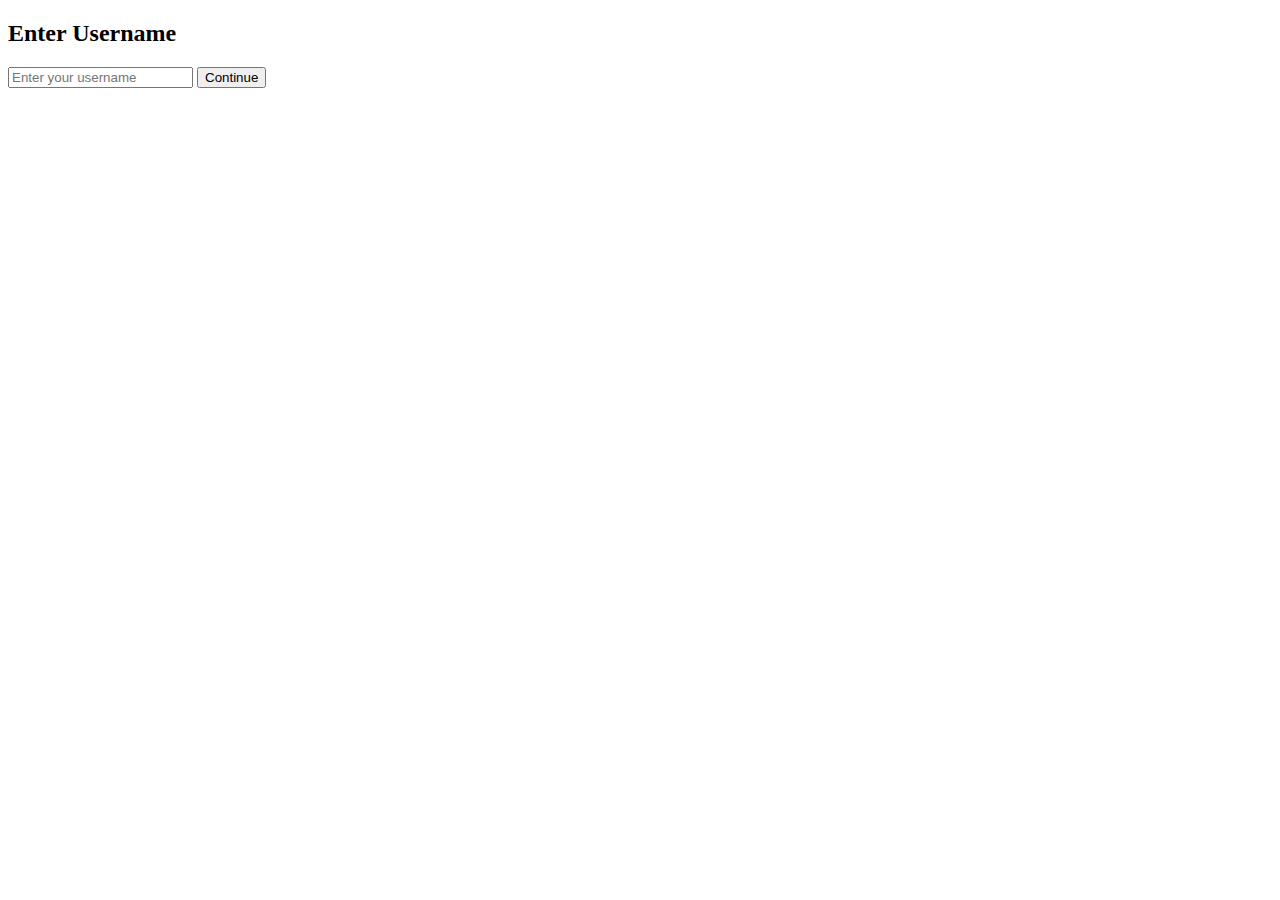
<file: target/classes/templates/index.html>
<!DOCTYPE html>
<html lang="en" xmlns:th="http://www.w3.org/1999/xhtml">
<head>
    <meta charset="UTF-8">
    <title>Login</title>
    <link rel="stylesheet" th:href="@{css/index.css}">
</head>
<body>

<div class="login-container">
    <h2>Enter Username</h2>
    <label for="username"></label> <input type="text" id="username" placeholder="Enter your username">
    <button onclick="proceed()">Continue</button>
</div>

<script th:src="@{js/index.js}"></script>

</body>
</html>
</file>
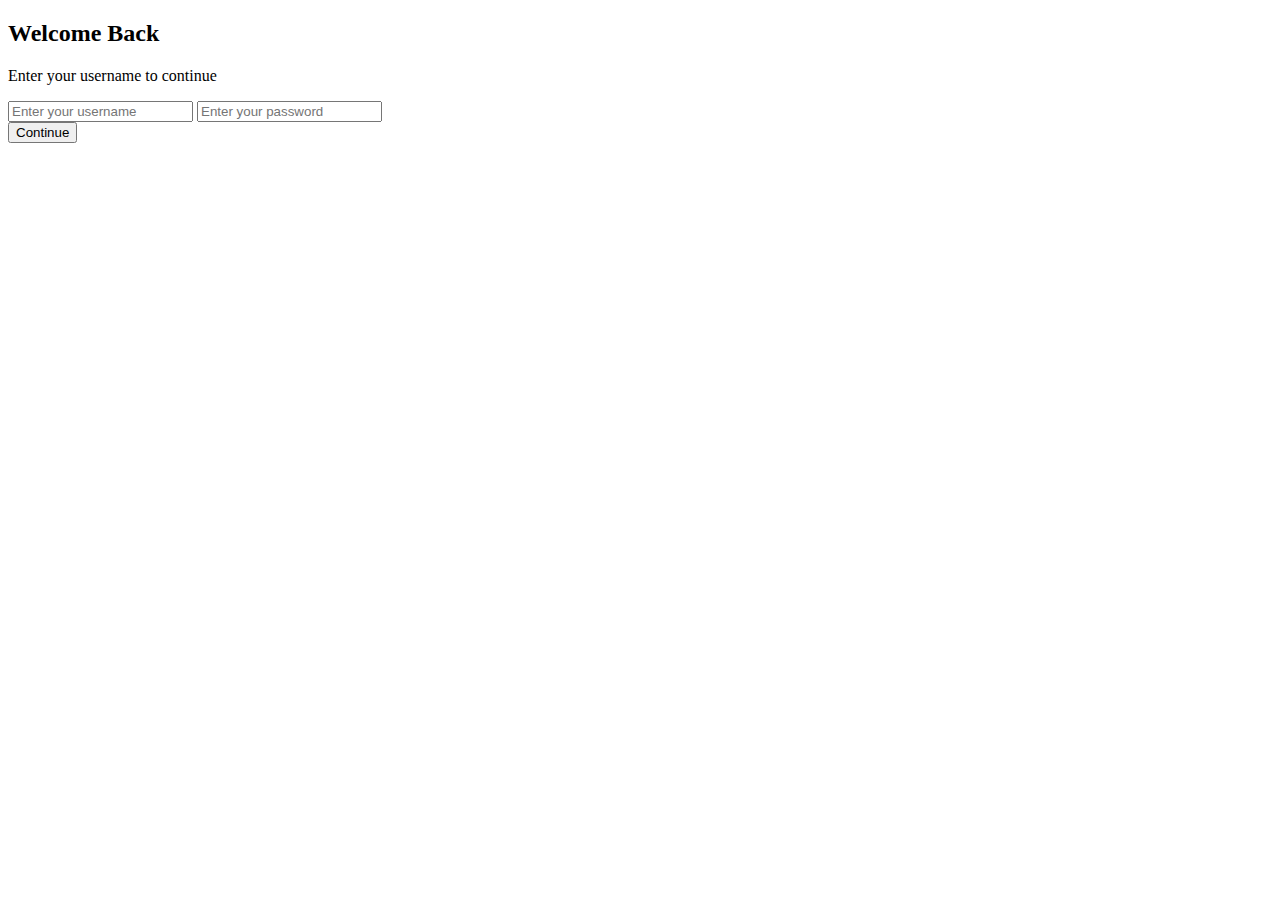
<file: src/main/resources/templates/index.html>
<!DOCTYPE html>
<html lang="en" xmlns:th="http://www.w3.org/1999/xhtml">
<head>
    <meta charset="UTF-8" />
    <meta name="viewport" content="width=device-width, initial-scale=1.0"/>
    <title>Login</title>
    <link rel="stylesheet" th:href="@{/css/index.css}">
</head>
<body>
<div class="particles"></div>

<div class="login-container">

    <div class="login-header">
        <h2>Welcome Back</h2>
        <p>Enter your username to continue</p>
    </div>

    <div class="input-group">
        <input type="text" id="username" placeholder="Enter your username" spellcheck="false" />
        <input type="password" id="password" placeholder="Enter your password" spellcheck="false" />
    </div>

    <button class="continue-btn" onclick="proceed()">
        <span class="btn-text">Continue</span>
    </button>

</div>

<script th:src="@{/js/index.js}"></script>
</body>
</html>
</file>
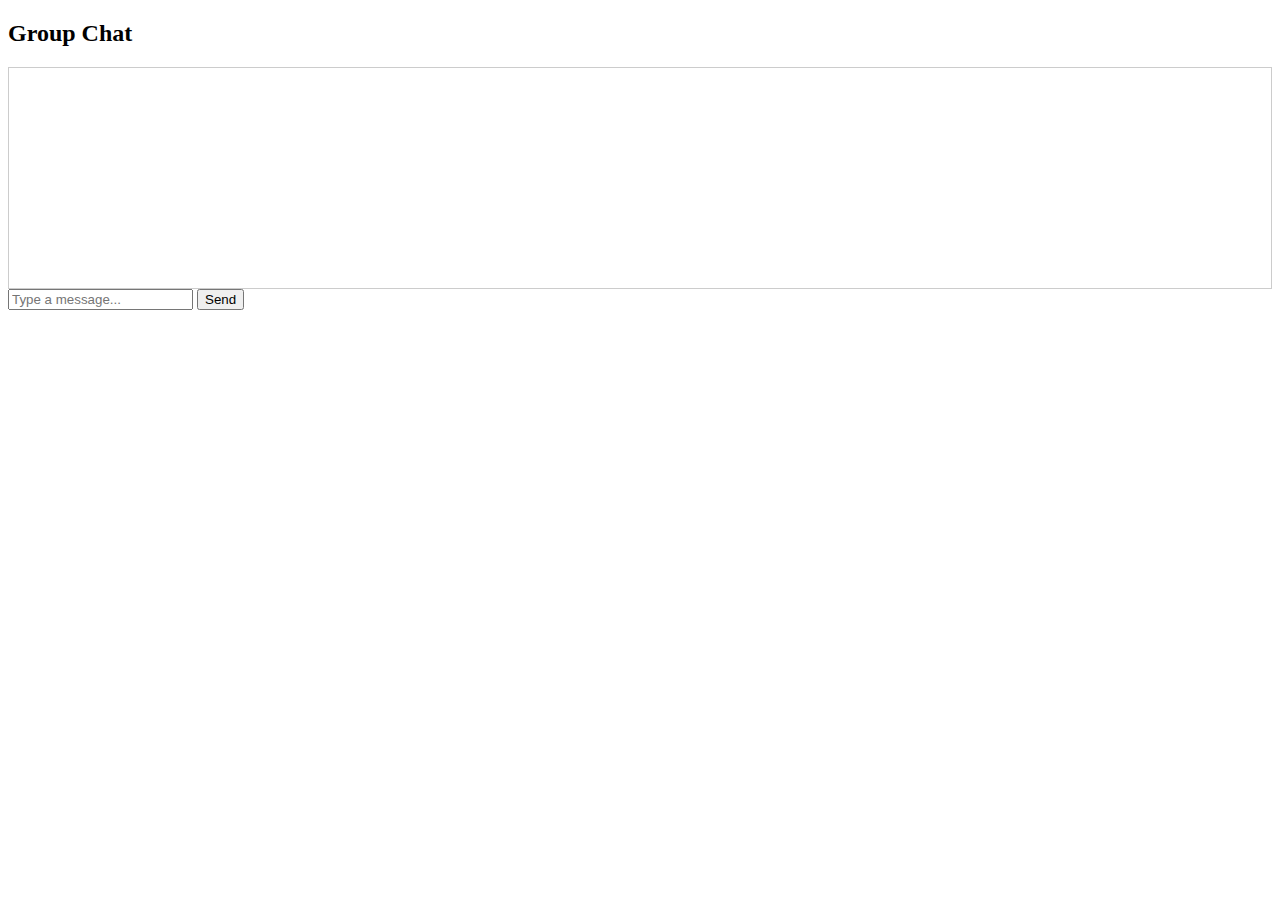
<file: target/classes/templates/group-chat.html>
<!DOCTYPE html>
<html lang="en" xmlns:th="http://www.w3.org/1999/xhtml">
<head>
  <meta charset="UTF-8">
  <title>Group Chat</title>
</head>
<body>
<h2>Group Chat</h2>

<div id="chatInfo"></div>

<div id="chat" style="margin-top:20px;">
  <div id="messages" style="border:1px solid #ccc;height:200px;overflow:auto;padding:10px;"></div>
  <input type="text" id="msgInput" placeholder="Type a message...">
  <button onclick="sendMessage()">Send</button>
</div>

<script>
  let socket;

  function connect() {
    const user = localStorage.getItem("user");
    const room = localStorage.getItem("target");

    if (!user || !room) {
      alert("Missing user or room name. Please go back to the home page.");
      return;
    }

    document.getElementById("chatInfo").innerText = `Connected as ${user} in room ${room}`;

    const url = `ws://localhost:8080/chat?user=${user}&type=group&target=${room}`;
    socket = new WebSocket(url);

    socket.onopen = () => log("Connected to group chat.");
    socket.onmessage = (event) => log("Received: " + event.data);
    socket.onclose = () => log("Connection closed.");
  }

  function sendMessage() {
    const msg = document.getElementById("msgInput").value;
    socket.send(JSON.stringify({ msg }));
    document.getElementById("msgInput").value = '';
  }

  function log(message) {
    const messages = document.getElementById("messages");
    messages.innerHTML += `<div>${message}</div>`;
    messages.scrollTop = messages.scrollHeight;
  }

  window.onload = connect;
</script>
</body>
</html>
</file>
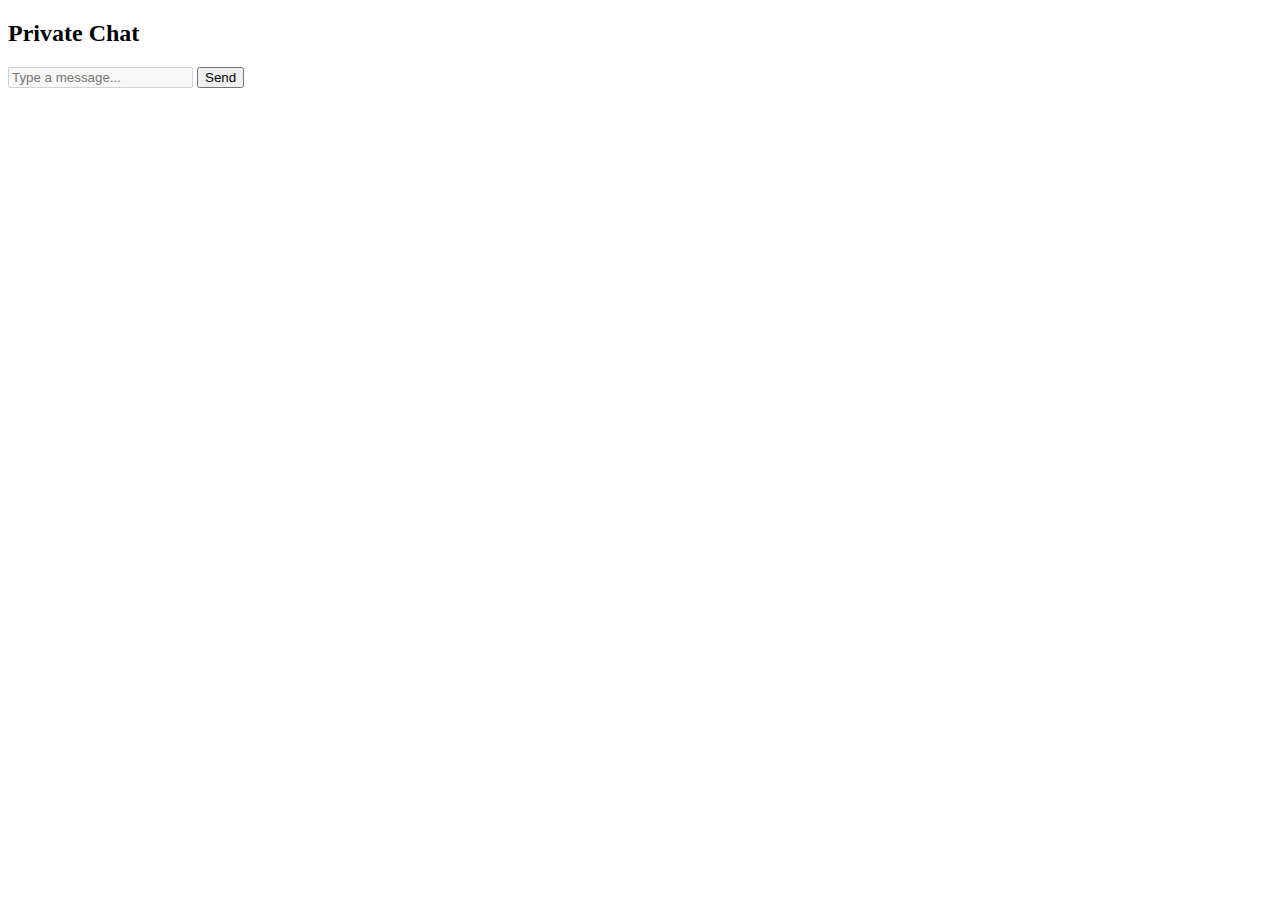
<file: target/classes/templates/private-chat.html>
<!DOCTYPE html>
<html lang="en" xmlns:th="http://www.w3.org/1999/xhtml">
<head>
    <meta charset="UTF-8">
    <title>Private Chat</title>
    <link rel="stylesheet" th:href="@{css/private-chat.css}">
</head>
<body>
<h2>Private Chat</h2>
<div id="chatInfo"></div>

<div id="chat">
    <div id="messages"></div>
    <div id="typingStatus"></div>
    <input type="text" id="msgInput" placeholder="Type a message..." disabled>
    <button onclick="sendMessage()">Send</button>
</div>

<script th:src="@{js/presence.js}"></script> <!-- Global Ping Socket -->
<script th:src="@{js/private-chat.js}"></script>

</body>
</html>
</file>
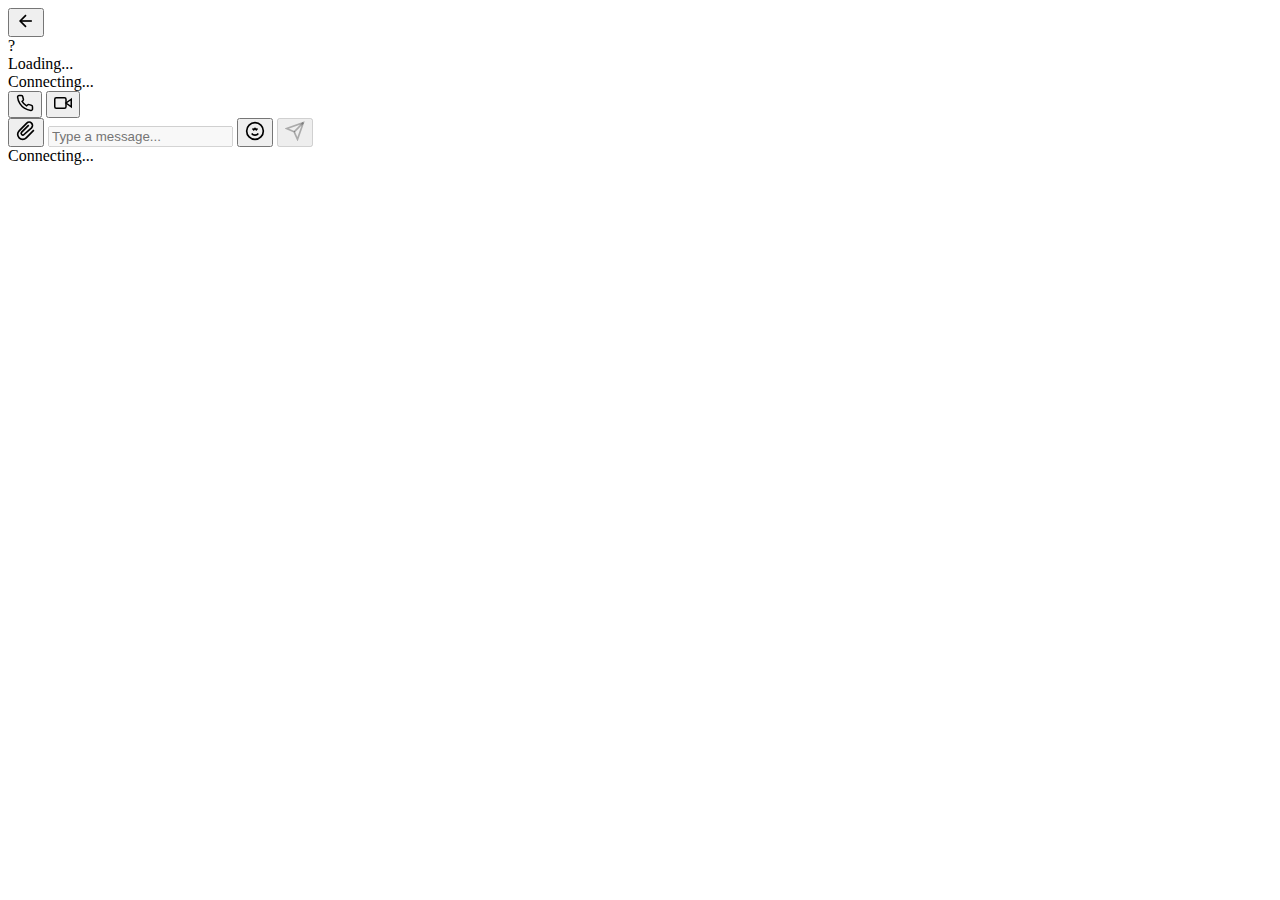
<file: src/main/resources/templates/private-chat.html>
<!DOCTYPE html>
<html lang="en" xmlns:th="http://www.w3.org/1999/xhtml">
<head>
    <meta charset="UTF-8">
    <meta name="viewport" content="width=device-width, initial-scale=1.0">
    <title>Private Chat</title>
    <link rel="stylesheet" th:href="@{css/private-chat.css}">
</head>
<body>
<div class="chat-container">
    <div class="chat-header">
        <button class="back-button" onclick="goBack()">
            <svg width="20" height="20" viewBox="0 0 24 24" fill="none" stroke="currentColor" stroke-width="2">
                <path d="m12 19-7-7 7-7"/>
                <path d="m19 12H5"/>
            </svg>
        </button>
        <div class="chat-info">
            <div class="user-avatar">
                <span id="userInitial">?</span>
            </div>
            <div class="user-details">
                <div class="username" id="chatUsername">Loading...</div>
                <div class="status" id="userStatus">Connecting...</div>
            </div>
        </div>
        <div class="chat-actions">
            <button class="action-button" title="Call">
                <svg width="18" height="18" viewBox="0 0 24 24" fill="none" stroke="currentColor" stroke-width="2">
                    <path d="M22 16.92v3a2 2 0 0 1-2.18 2 19.79 19.79 0 0 1-8.63-3.07 19.5 19.5 0 0 1-6-6 19.79 19.79 0 0 1-3.07-8.67A2 2 0 0 1 4.11 2h3a2 2 0 0 1 2 1.72 12.84 12.84 0 0 0 .7 2.81 2 2 0 0 1-.45 2.11L8.09 9.91a16 16 0 0 0 6 6l1.27-1.27a2 2 0 0 1 2.11-.45 12.84 12.84 0 0 0 2.81.7A2 2 0 0 1 22 16.92z"/>
                </svg>
            </button>
            <button class="action-button" title="Video Call">
                <svg width="18" height="18" viewBox="0 0 24 24" fill="none" stroke="currentColor" stroke-width="2">
                    <polygon points="23 7 16 12 23 17 23 7"/>
                    <rect x="1" y="5" width="15" height="14" rx="2" ry="2"/>
                </svg>
            </button>
        </div>
    </div>

    <div class="messages-container" id="messages">
        <!-- Messages will be populated by JavaScript -->
    </div>

    <div class="typing-indicator" id="typingStatus"></div>

    <div class="message-input-container">
        <div class="input-wrapper">
            <button class="attachment-button" title="Attach File">
                <svg width="20" height="20" viewBox="0 0 24 24" fill="none" stroke="currentColor" stroke-width="2">
                    <path d="m21.44 11.05-9.19 9.19a6 6 0 0 1-8.49-8.49l9.19-9.19a4 4 0 0 1 5.66 5.66L9.64 16.2a2 2 0 0 1-2.83-2.83l8.49-8.49"/>
                </svg>
            </button>
            <input type="text" id="msgInput" placeholder="Type a message..." disabled autocomplete="off">
            <button class="emoji-button" title="Emoji">
                <svg width="20" height="20" viewBox="0 0 24 24" fill="none" stroke="currentColor" stroke-width="2">
                    <circle cx="12" cy="12" r="10"/>
                    <path d="m9 9 1.5 1.5L12 9l1.5 1.5L15 9"/>
                    <path d="M8 15s1.5 2 4 2 4-2 4-2"/>
                </svg>
            </button>
            <button class="send-button" id="sendButton" onclick="sendMessage()" disabled>
                <svg width="20" height="20" viewBox="0 0 24 24" fill="none" stroke="currentColor" stroke-width="2">
                    <line x1="22" y1="2" x2="11" y2="13"/>
                    <polygon points="22,2 15,22 11,13 2,9 22,2"/>
                </svg>
            </button>
        </div>
    </div>
</div>

<div class="connection-status" id="connectionStatus">
    <div class="status-indicator"></div>
    <span class="status-text">Connecting...</span>
</div>

<script th:src="@{js/presence.js}"></script> <!-- Global Ping Socket -->
<script th:src="@{js/private-chat.js}"></script>
</body>
</html>
</file>
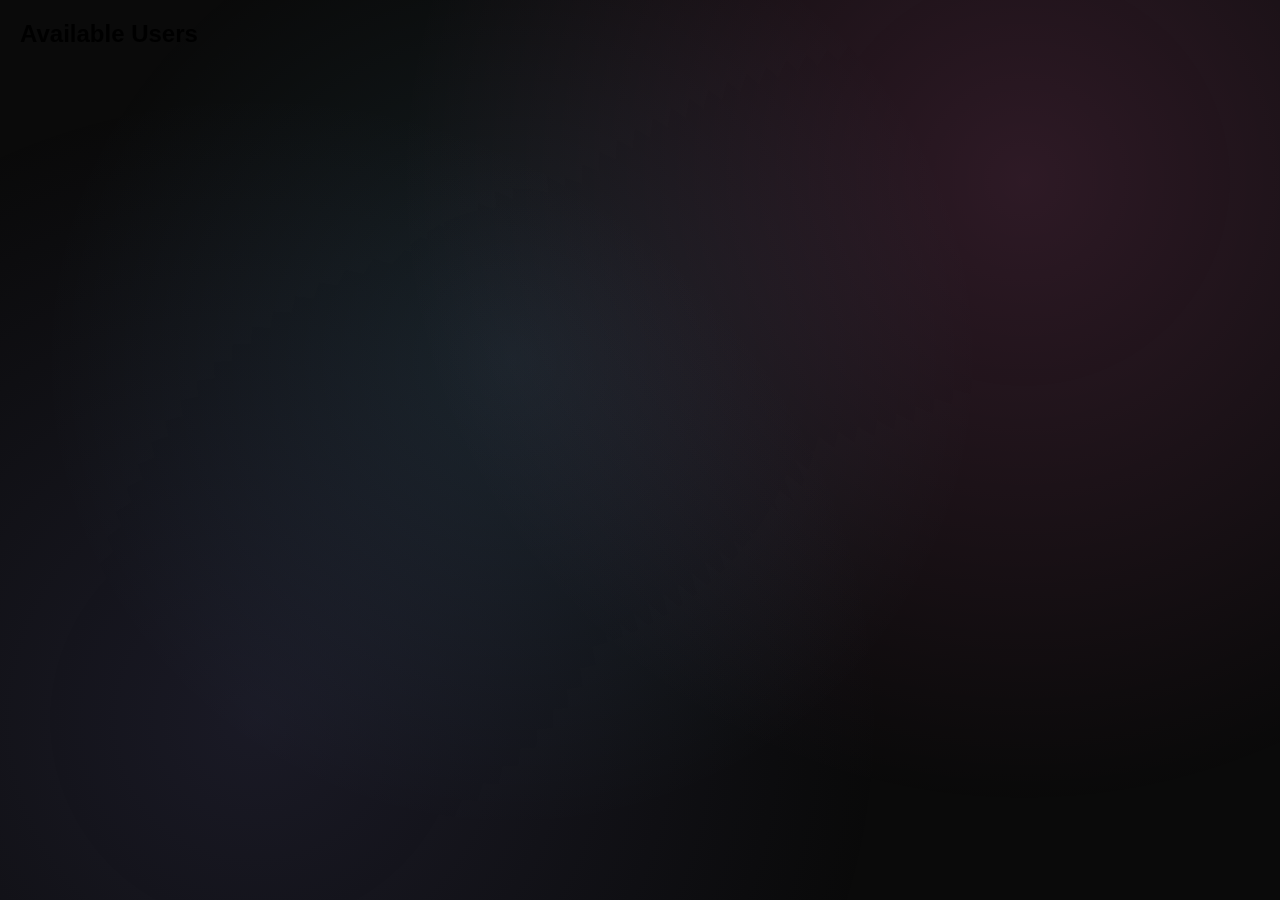
<file: src/main/resources/templates/user-list.html>
<!DOCTYPE html>
<html lang="en" xmlns:th="http://www.w3.org/1999/xhtml">
<head>
  <meta charset="UTF-8">
  <title>User List</title>

  <!-- <link rel="stylesheet" th:href="@{css/user-list.css}"> -->
   <link rel="stylesheet" href="../static/css/user-list.css">
</head>
<body>
<h2>Available Users</h2>
<ul id="userList"></ul>

<!-- <script th:src="@{js/presence.js}"></script> 
<script th:src="@{js/user-list.js}"></script> -->

<script src="../static/js/presence.js"></script> 
<script src="../static/js/user-list.js"></script>

</body>
</html>
</file>
<file: src/main/resources/static/css/user-list.css>
* {
    margin: 0;
    padding: 0;
    box-sizing: border-box;
}

body {
    font-family: 'Inter', -apple-system, BlinkMacSystemFont, sans-serif;
    background: #0a0a0a;
    min-height: 100vh;
    padding: 20px;
    position: relative;
    overflow-x: hidden;
}

/* Animated background */
body::before {
    content: '';
    position: fixed;
    top: 0;
    left: 0;
    right: 0;
    bottom: 0;
    background:
        radial-gradient(circle at 20% 80%, rgba(120, 119, 198, 0.15) 0%, transparent 50%),
        radial-gradient(circle at 80% 20%, rgba(255, 119, 198, 0.15) 0%, transparent 50%),
        radial-gradient(circle at 40% 40%, rgba(120, 219, 255, 0.1) 0%, transparent 50%);
    animation: backgroundShift 25s ease-in-out infinite;
    z-index: -1;
}

@keyframes backgroundShift {
    0%, 100% {
        filter: hue-rotate(0deg);
        transform: scale(1) rotate(0deg);
    }
    33% {
        filter: hue-rotate(120deg);
        transform: scale(1.05) rotate(1deg);
    }
    66% {
        filter: hue-rotate(240deg);
        transform: scale(0.95) rotate(-1deg);
    }
}

.container {
    max-width: 600px;
    margin: 0 auto;
    position: relative;
    z-index: 10;
}

.header {
    text-align: center;
    margin-bottom: 40px;
    animation: slideDown 0.8s ease-out;
}

@keyframes slideDown {
    from {
        opacity: 0;
        transform: translateY(-30px);
    }
    to {
        opacity: 1;
        transform: translateY(0);
    }
}

.header h2 {
    font-size: 2.5rem;
    font-weight: 700;
    background: linear-gradient(135deg, #ff0080, #00ffff, #ff0080);
    background-size: 200% 200%;
    -webkit-background-clip: text;
    -webkit-text-fill-color: transparent;
    background-clip: text;
    animation: gradientShift 3s ease-in-out infinite;
    margin-bottom: 8px;
}

@keyframes gradientShift {
    0%, 100% { background-position: 0% 50%; }
    50% { background-position: 100% 50%; }
}

.header p {
    color: rgba(255, 255, 255, 0.7);
    font-size: 1.1rem;
    font-weight: 400;
}

.stats-bar {
    display: flex;
    justify-content: center;
    gap: 30px;
    margin-bottom: 30px;
    animation: slideUp 0.8s ease-out 0.2s both;
}

@keyframes slideUp {
    from {
        opacity: 0;
        transform: translateY(30px);
    }
    to {
        opacity: 1;
        transform: translateY(0);
    }
}

.stat-item {
    text-align: center;
    padding: 15px 25px;
    background: rgba(255, 255, 255, 0.05);
    border-radius: 16px;
    backdrop-filter: blur(10px);
    border: 1px solid rgba(255, 255, 255, 0.1);
}

.stat-number {
    display: block;
    font-size: 1.8rem;
    font-weight: 700;
    color: #00ffff;
    margin-bottom: 4px;
}

.stat-label {
    font-size: 0.85rem;
    color: rgba(255, 255, 255, 0.6);
    text-transform: uppercase;
    letter-spacing: 0.5px;
}

#userList {
    list-style: none;
    padding: 0;
    display: flex;
    flex-direction: column;
    gap: 12px;
}

.user-item {
    background: rgba(255, 255, 255, 0.08);
    border-radius: 20px;
    padding: 20px 24px;
    display: flex;
    align-items: center;
    justify-content: space-between;
    backdrop-filter: blur(15px);
    border: 1px solid rgba(255, 255, 255, 0.1);
    cursor: pointer;
    transition: all 0.3s cubic-bezier(0.4, 0, 0.2, 1);
    position: relative;
    overflow: hidden;
    animation: slideIn 0.6s ease-out both;
}

.user-item:nth-child(1) { animation-delay: 0.1s; }
.user-item:nth-child(2) { animation-delay: 0.2s; }
.user-item:nth-child(3) { animation-delay: 0.3s; }
.user-item:nth-child(4) { animation-delay: 0.4s; }
.user-item:nth-child(5) { animation-delay: 0.5s; }

@keyframes slideIn {
    from {
        opacity: 0;
        transform: translateX(-50px) scale(0.9);
    }
    to {
        opacity: 1;
        transform: translateX(0) scale(1);
    }
}

.user-item::before {
    content: '';
    position: absolute;
    top: 0;
    left: -100%;
    width: 100%;
    height: 100%;
    background: linear-gradient(90deg,
        transparent,
        rgba(255, 255, 255, 0.1),
        transparent);
    transition: left 0.5s ease;
}

.user-item:hover::before {
    left: 100%;
}

.user-item:hover {
    transform: translateY(-4px) scale(1.02);
    background: rgba(255, 255, 255, 0.12);
    box-shadow:
        0 20px 40px rgba(0, 0, 0, 0.3),
        0 0 0 1px rgba(255, 255, 255, 0.2);
}

.user-item:active {
    transform: translateY(-2px) scale(1.01);
}

.user-info {
    display: flex;
    align-items: center;
    gap: 16px;
    flex: 1;
}

.status-indicator {
    width: 14px;
    height: 14px;
    border-radius: 50%;
    position: relative;
    flex-shrink: 0;
}

.status-indicator::after {
    content: '';
    position: absolute;
    top: 0;
    left: 0;
    width: 100%;
    height: 100%;
    border-radius: 50%;
    animation: statusPulse 2s infinite;
}

.user-item.online .status-indicator {
    background: #00ff88;
    box-shadow: 0 0 10px rgba(0, 255, 136, 0.5);
}

.user-item.online .status-indicator::after {
    background: #00ff88;
}

.user-item.offline .status-indicator {
    background: #ff4757;
    box-shadow: 0 0 10px rgba(255, 71, 87, 0.5);
}

.user-item.offline .status-indicator::after {
    background: #ff4757;
}

@keyframes statusPulse {
    0% {
        transform: scale(1);
        opacity: 1;
    }
    50% {
        transform: scale(1.4);
        opacity: 0;
    }
    100% {
        transform: scale(1);
        opacity: 1;
    }
}

.username {
    color: #ffffff;
    font-size: 1.1rem;
    font-weight: 600;
    letter-spacing: 0.3px;
}

.user-meta {
    display: flex;
    align-items: center;
    gap: 12px;
}

.conversation-type {
    padding: 6px 12px;
    background: rgba(120, 119, 198, 0.2);
    color: #a8a6ff;
    border-radius: 12px;
    font-size: 0.75rem;
    font-weight: 500;
    text-transform: uppercase;
    letter-spacing: 0.5px;
    border: 1px solid rgba(120, 119, 198, 0.3);
}

.conversation-type.group {
    background: rgba(255, 119, 198, 0.2);
    color: #ffb3e6;
    border-color: rgba(255, 119, 198, 0.3);
}

.unread-badge {
    background: linear-gradient(135deg, #ff4757, #ff3742);
    color: white;
    border-radius: 50%;
    padding: 6px 10px;
    font-size: 0.8rem;
    font-weight: 700;
    min-width: 28px;
    height: 28px;
    display: flex;
    align-items: center;
    justify-content: center;
    box-shadow:
        0 4px 8px rgba(255, 71, 87, 0.3),
        0 0 0 2px rgba(255, 255, 255, 0.1);
    animation: unreadPulse 2s infinite;
    position: relative;
}

.unread-badge.hidden {
    display: none !important;
}

@keyframes unreadPulse {
    0% {
        transform: scale(1);
        box-shadow:
            0 4px 8px rgba(255, 71, 87, 0.3),
            0 0 0 2px rgba(255, 255, 255, 0.1);
    }
    50% {
        transform: scale(1.1);
        box-shadow:
            0 6px 12px rgba(255, 71, 87, 0.4),
            0 0 0 4px rgba(255, 71, 87, 0.2);
    }
    100% {
        transform: scale(1);
        box-shadow:
            0 4px 8px rgba(255, 71, 87, 0.3),
            0 0 0 2px rgba(255, 255, 255, 0.1);
    }
}

.empty-state {
    text-align: center;
    padding: 60px 20px;
    color: rgba(255, 255, 255, 0.5);
}

.empty-state h3 {
    font-size: 1.5rem;
    margin-bottom: 10px;
    color: rgba(255, 255, 255, 0.7);
}

.loading-spinner {
    display: inline-block;
    width: 40px;
    height: 40px;
    border: 3px solid rgba(255, 255, 255, 0.1);
    border-top: 3px solid #00ffff;
    border-radius: 50%;
    animation: spin 1s linear infinite;
    margin: 40px auto;
}

@keyframes spin {
    0% { transform: rotate(0deg); }
    100% { transform: rotate(360deg); }
}

/* Mobile responsiveness */
@media (max-width: 768px) {
    .container {
        max-width: 100%;
        padding: 0 10px;
    }

    .header h2 {
        font-size: 2rem;
    }

    .stats-bar {
        flex-direction: column;
        align-items: center;
        gap: 15px;
    }

    .stat-item {
        width: 100%;
        max-width: 200px;
    }

    .user-item {
        padding: 16px 20px;
    }

    .username {
        font-size: 1rem;
    }
}

/* Smooth scrollbar */
::-webkit-scrollbar {
    width: 8px;
}

::-webkit-scrollbar-track {
    background: rgba(255, 255, 255, 0.05);
    border-radius: 4px;
}

::-webkit-scrollbar-thumb {
    background: rgba(255, 255, 255, 0.2);
    border-radius: 4px;
}

::-webkit-scrollbar-thumb:hover {
    background: rgba(255, 255, 255, 0.3);
}
</file>
